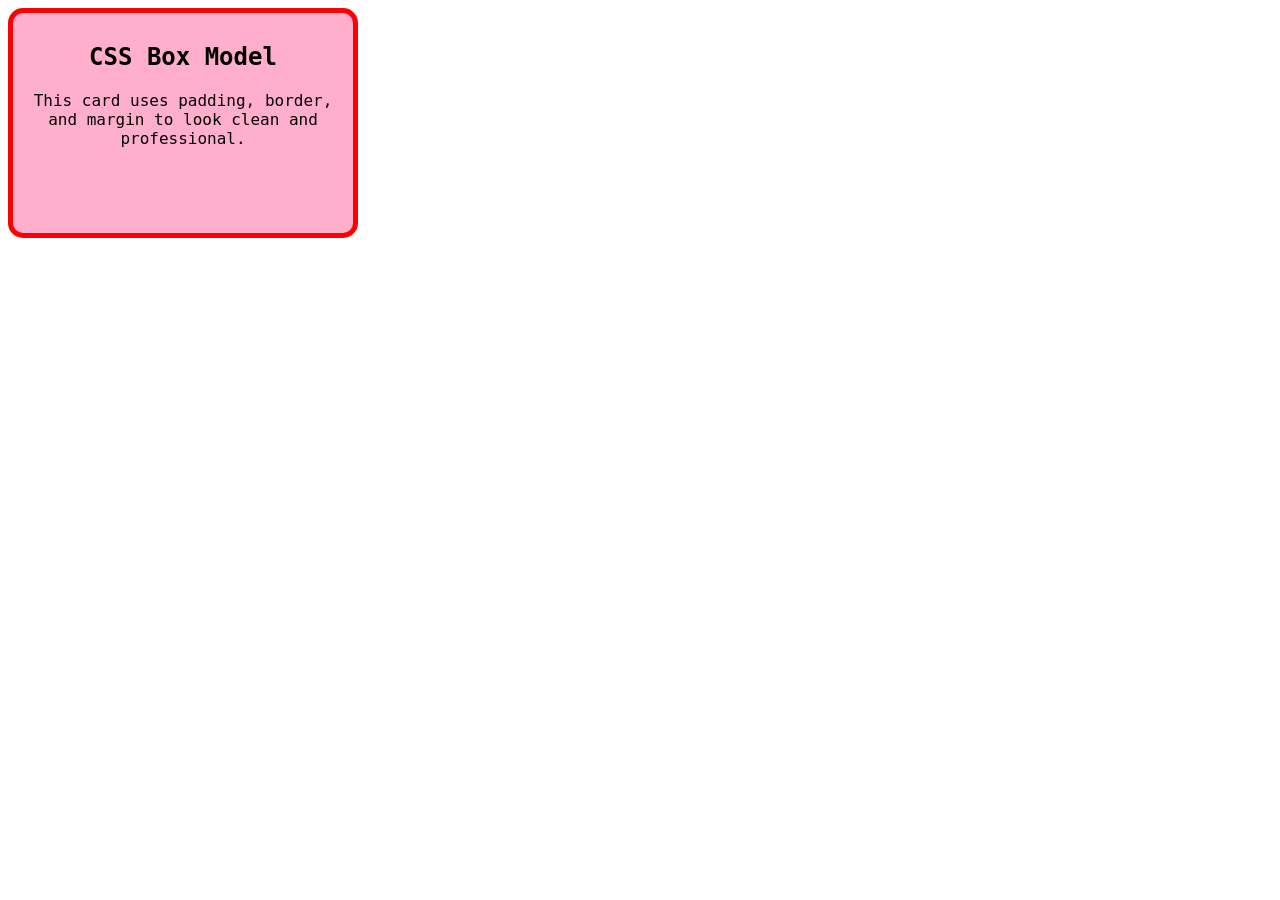
<file: Krystal Claire Bermillo_Quarter2/css_box_model/index.html>
<!DOCTYPE html>
<html lang="en">
    <head>
        <title></title>
        <link rel="stylesheet" href="style.css">
    </head>

    <body>
        <div class="card">
            <h2>CSS Box Model</h2>
            <p>This card uses padding, border, and margin to look clean and professional.</p>
        </div>    
    </body>
</file>
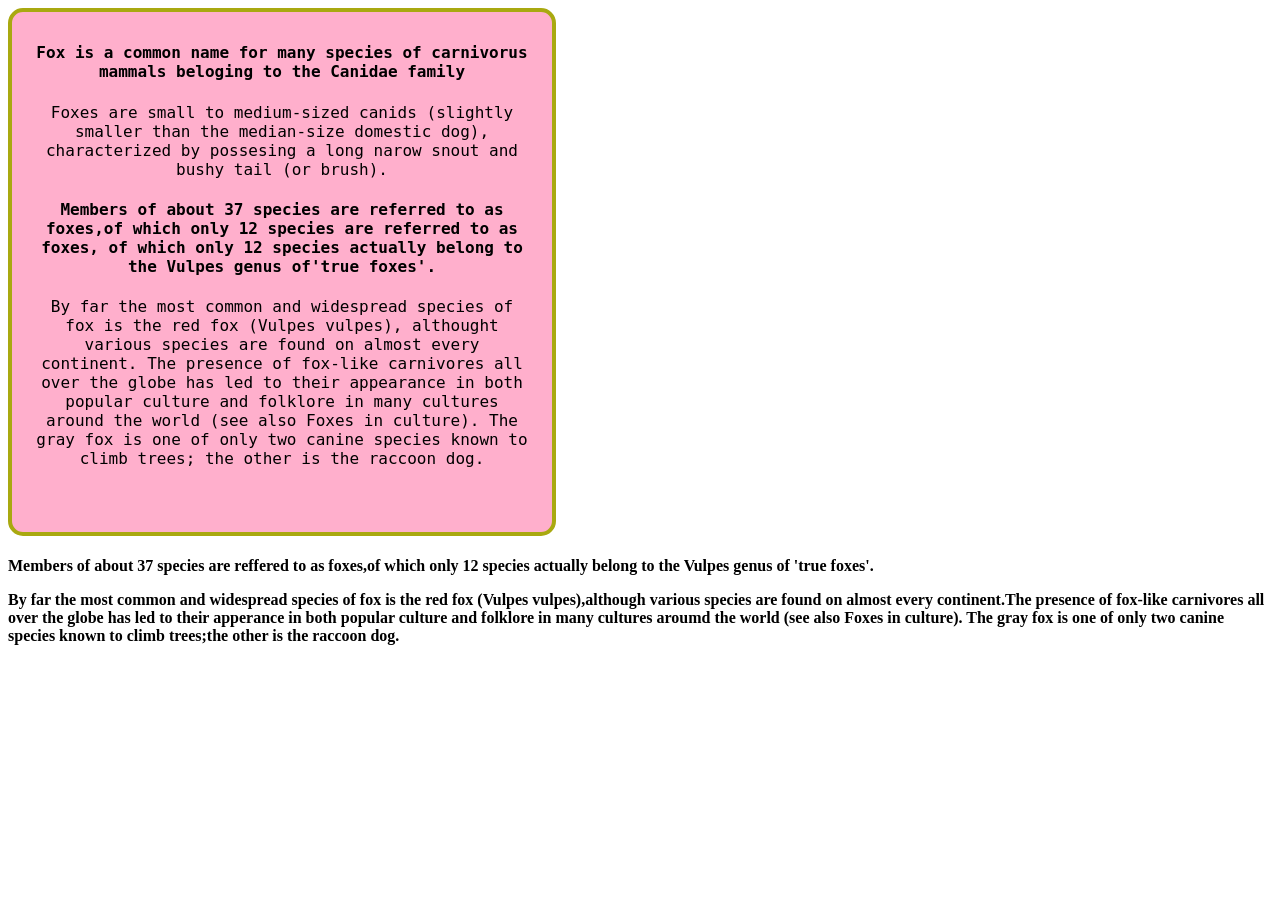
<file: Krystal Claire Bermillo_Quarter2/Activity2/Krystalclaire_bermillo_Q2.html>
<!DOCTYPE html>
<html lang="en">
    <head>
        <title></title>
        <link rel="stylesheet" href="style.css">
    </head>
    <body>
        <div class="Fox">
            <h4>Fox is a common name for many species of carnivorus mammals beloging to the Canidae family</h4>
            <p class="one"> Foxes are small to medium-sized canids (slightly smaller than the median-size domestic dog),
                characterized by possesing a long narow snout and bushy tail (or brush).</p>
            <h4>Members of about 37 species are referred to as foxes,of which only 12 species are referred to as foxes,
                of which only 12 species actually belong to the Vulpes genus of'true foxes'.</h4>
            <p class="two"> By far the most common and widespread species of fox is the red fox (Vulpes vulpes), 
                althought various species are found on almost every continent.
                The presence of fox-like carnivores all over the globe has led to their appearance in both popular
                culture and folklore in many cultures around the world (see also Foxes in culture). 
                The gray fox is one of only two canine species known to climb trees; the other is the raccoon dog.</p>
        </div>
        <div class="Fox2">
            <h4>Members of about 37 species are reffered to as foxes,of which only 12 species actually belong to the Vulpes
                genus of 'true foxes'.
            <p>By far the most common and widespread species of fox is the red fox (Vulpes vulpes),although 
                various species are found on almost every continent.The presence of fox-like carnivores all over the globe has led to 
                their apperance in both popular culture and folklore in many cultures aroumd the world (see also Foxes in culture).
                The gray fox is one of only two canine species known to climb trees;the other is the raccoon dog.</p>
            </div>        
    </body>
</html>
</file>
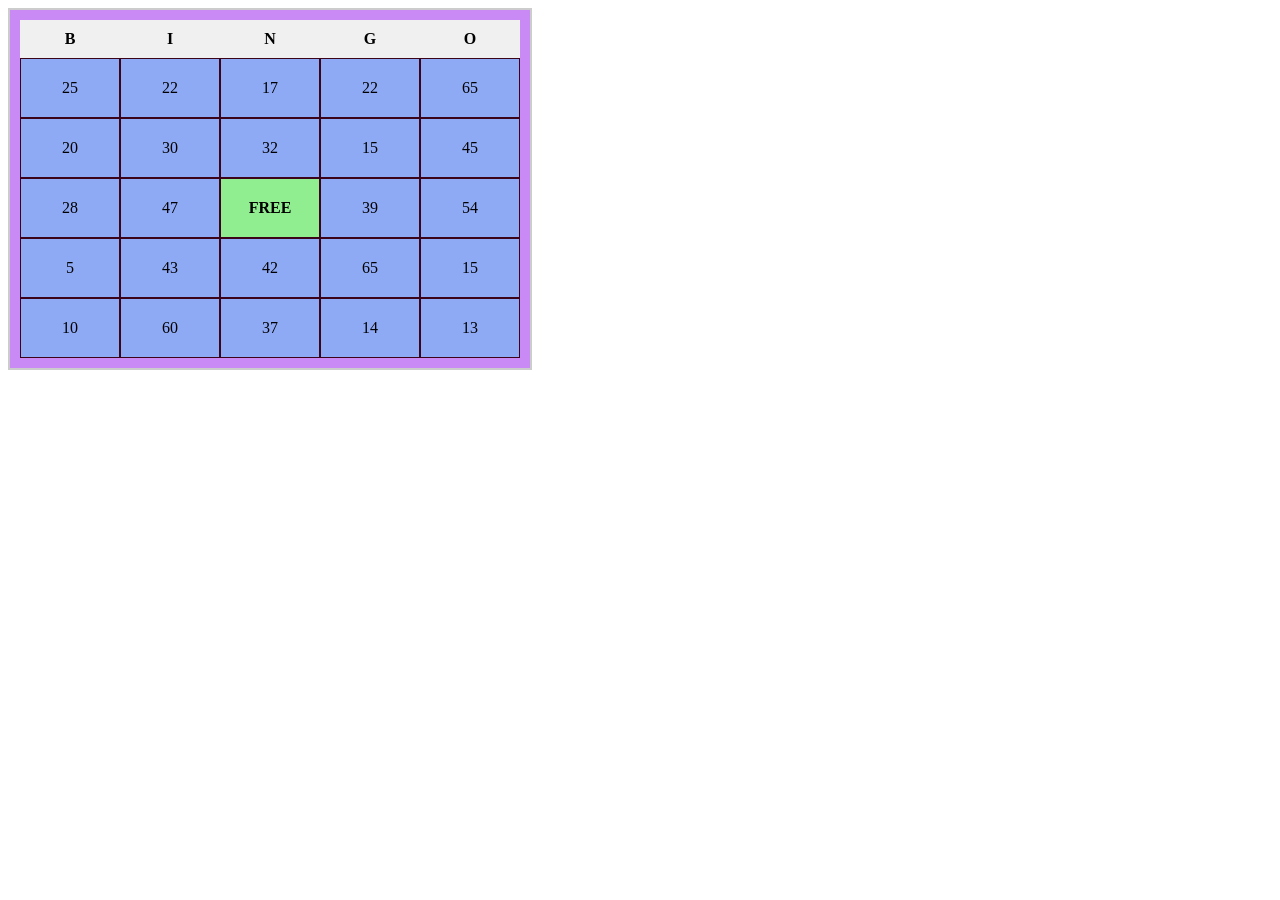
<file: Krystal Claire Bermillo_Quarter2/activitybingo/bingo_card_css.html>
<!DOCTYPE html>
<html lang="en">
<head>
    <title>Bingo Card</title>
    <link rel="stylesheet" href="style.css">
</head>
<body>
    <div class="bingo-card">
        <div class="header">B</div>
        <div class="header">I</div>
        <div class="header">N</div>
        <div class="header">G</div>
        <div class="header">O</div>
        
        <div class="cell">25</div>
        <div class="cell">22</div>
        <div class="cell">17</div>
        <div class="cell">22</div>
        <div class="cell">65</div>

        <div class="cell">20</div>  
        <div class="cell">30</div>
        <div class="cell">32</div>
        <div class="cell">15</div>
        <div class="cell">45</div>  
        
        <div class="cell">28</div>  
        <div class="cell">47</div>
        <div class="cell free">FREE</div>
        <div class="cell">39</div>    
        <div class="cell">54</div>  
        
        <div class="cell">5</div>  
        <div class="cell">43</div>
        <div class="cell">42</div>
        <div class="cell">65</div>
        <div class="cell">15</div>  
        
        <div class="cell">10</div>  
        <div class="cell">60</div>
        <div class="cell">37</div>
        <div class="cell">14</div>
        <div class="cell">13</div>
    </div>
</body>
</html>
</file>
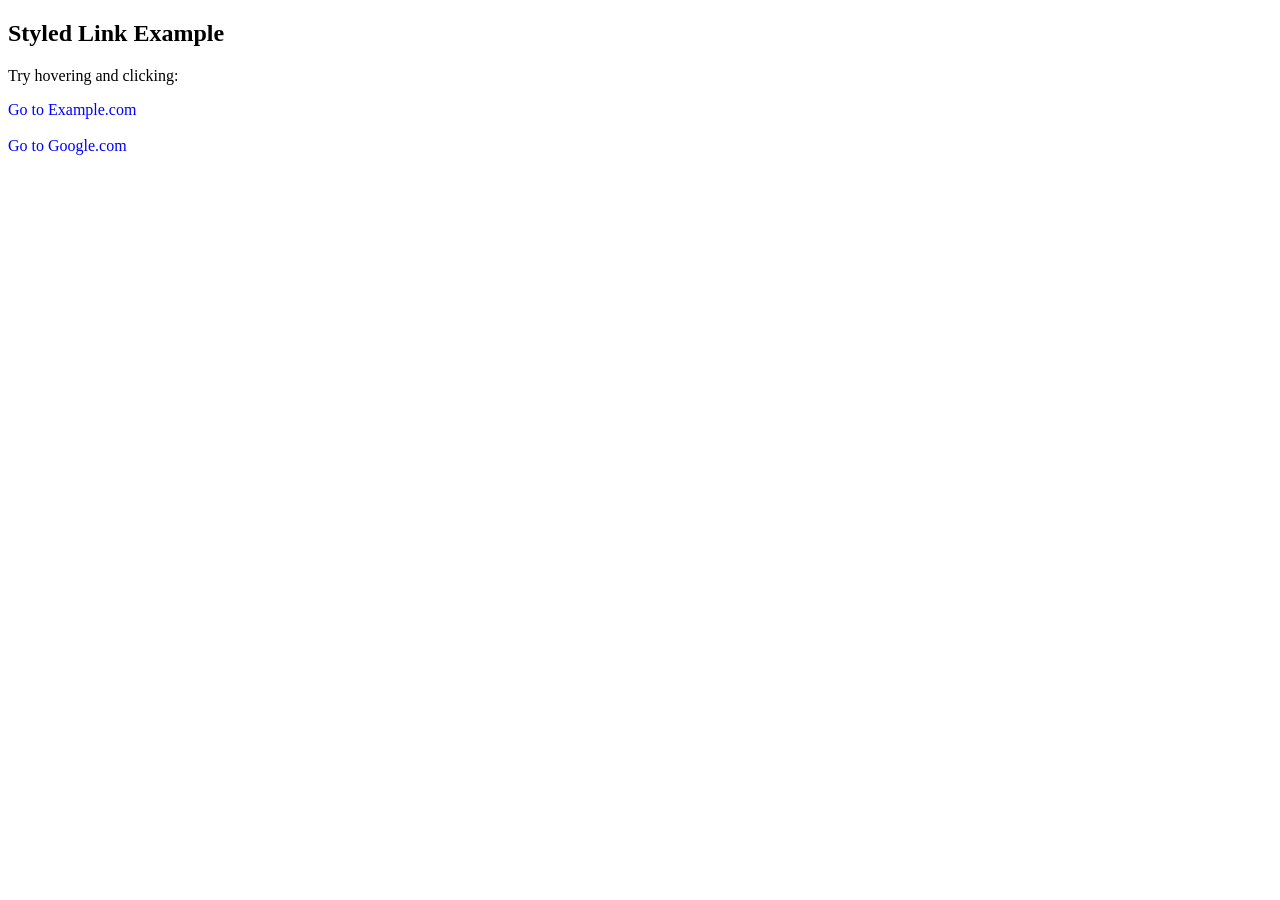
<file: Krystal Claire Bermillo_Quarter2/css-stylinglinks/stylinglinks.html>
<!DOCTYPE html>
<html lang="en">
    <head>
        <meta charset="UTF-8">
        <title>Link Styling Examples</title>
        <link rel="stylesheet" href="style.css">
    </head>
    <body>
        <h2>Styled Link Example</h2>
        <p>Try hovering and clicking:</p>
        <a href="https://example.com" class="button" 
        target="_blank">Go to Example.com</a>

        <br><br>

        <a href="https://google.com" class="button1"
        target="_blank">Go to Google.com</a>
    </body>
</html>
</file>
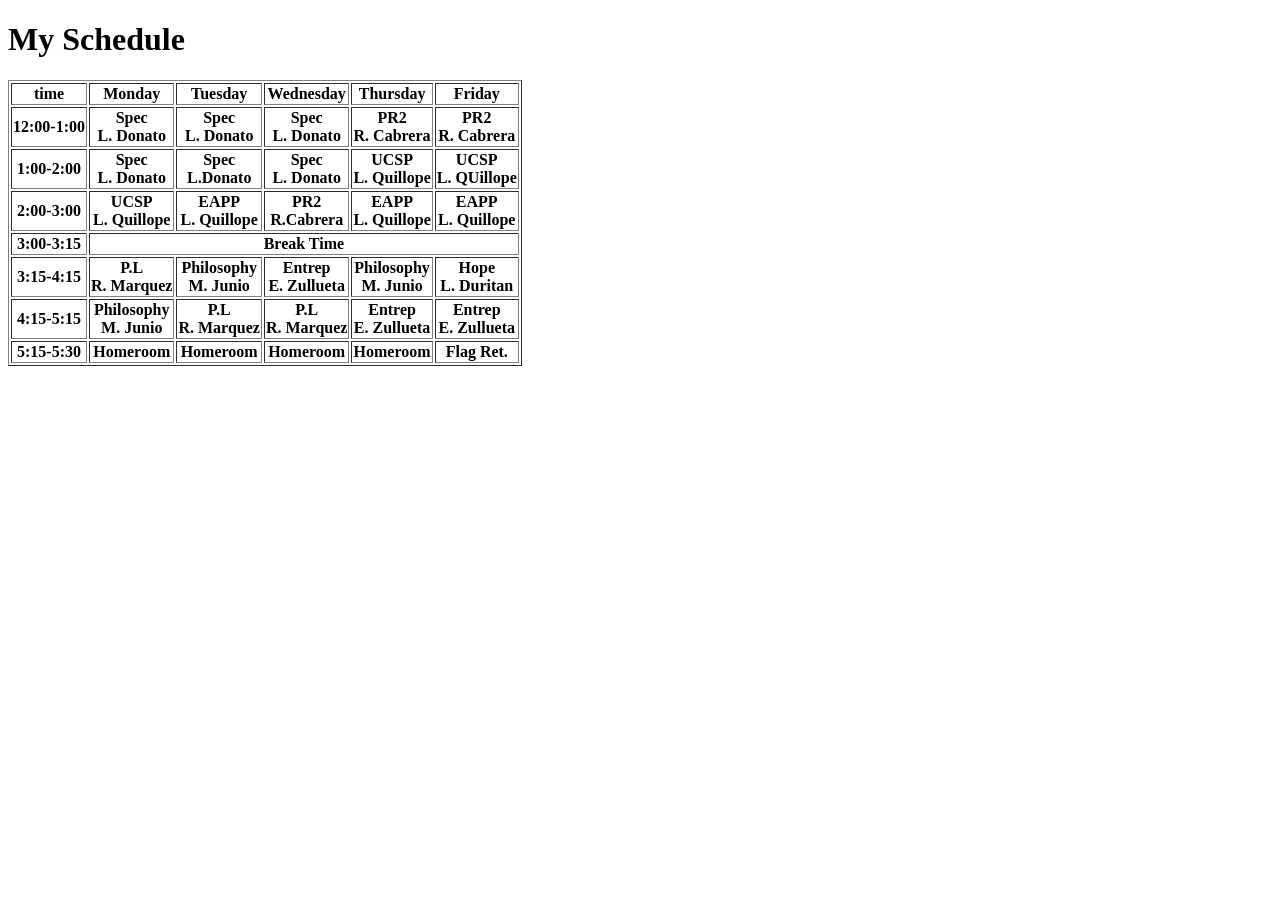
<file: Krystal Claire Bermillo_Quarter2/schedule/krystalclaire_bermillo_lesson5.html>
<!DOCTYPE html>
<html>
    <head>
        <title>My Schedule</title>
        <link rel="stylesheet" href="style.css">

    </head>
    <body>
        <h1>My Schedule</h1>
    </body>

    <table border="1"> 
        <tr>
            <th>time</th>
            <th>Monday</th>
            <th>Tuesday</th>
            <th>Wednesday</th>
            <th>Thursday</th>
            <th>Friday</th>
        </tr>
        <tr>
            <th>12:00-1:00</th>
            <th>Spec <br> L. Donato</th>
            <th>Spec <br> L. Donato</th>
            <th>Spec <br> L. Donato</th>
            <th>PR2 <br> R. Cabrera</th>
            <th>PR2 <br> R. Cabrera</th>
        </tr>
        <tr>
         <th>1:00-2:00</th>
            <th>Spec <br> L. Donato</th>
            <th>Spec <br> L.Donato</th>
            <th>Spec <br> L. Donato</th>
            <th>UCSP <br> L. Quillope</th>
            <th>UCSP <br> L. QUillope</th>
        </tr>
        <tr>
         <th>2:00-3:00</th>
            <th>UCSP <br> L. Quillope</th>
            <th>EAPP <br> L. Quillope</th>
            <th>PR2 <br> R.Cabrera</th>
            <th>EAPP <br> L. Quillope</th>
            <th>EAPP <br> L. Quillope</th>
        </tr>
        <tr>
            <th>3:00-3:15</th>
            <th colspan="5">Break Time</th>
        </tr>
        <tr>
         <th>3:15-4:15</th>
            <th>P.L <br> R. Marquez</th>
            <th>Philosophy <br> M. Junio</th>
            <th>Entrep <br> E. Zullueta</th>
            <th>Philosophy <br> M. Junio</th>
            <th>Hope <br> L. Duritan</th>
        </tr>
        <tr> <th>4:15-5:15</th>
            <th>Philosophy <br> M. Junio</th>
            <th>P.L <br> R. Marquez</th>
            <th>P.L <br> R. Marquez</th>
            <th>Entrep <br> E. Zullueta</th>
            <th>Entrep <br> E. Zullueta</th>
        </tr>
        <tr>
             <th>5:15-5:30</th>
            <th>Homeroom</th>
            <th>Homeroom</th>
            <th>Homeroom</th>
            <th>Homeroom</th>
            <th>Flag Ret.</th>
        </tr>
</html>
</file>
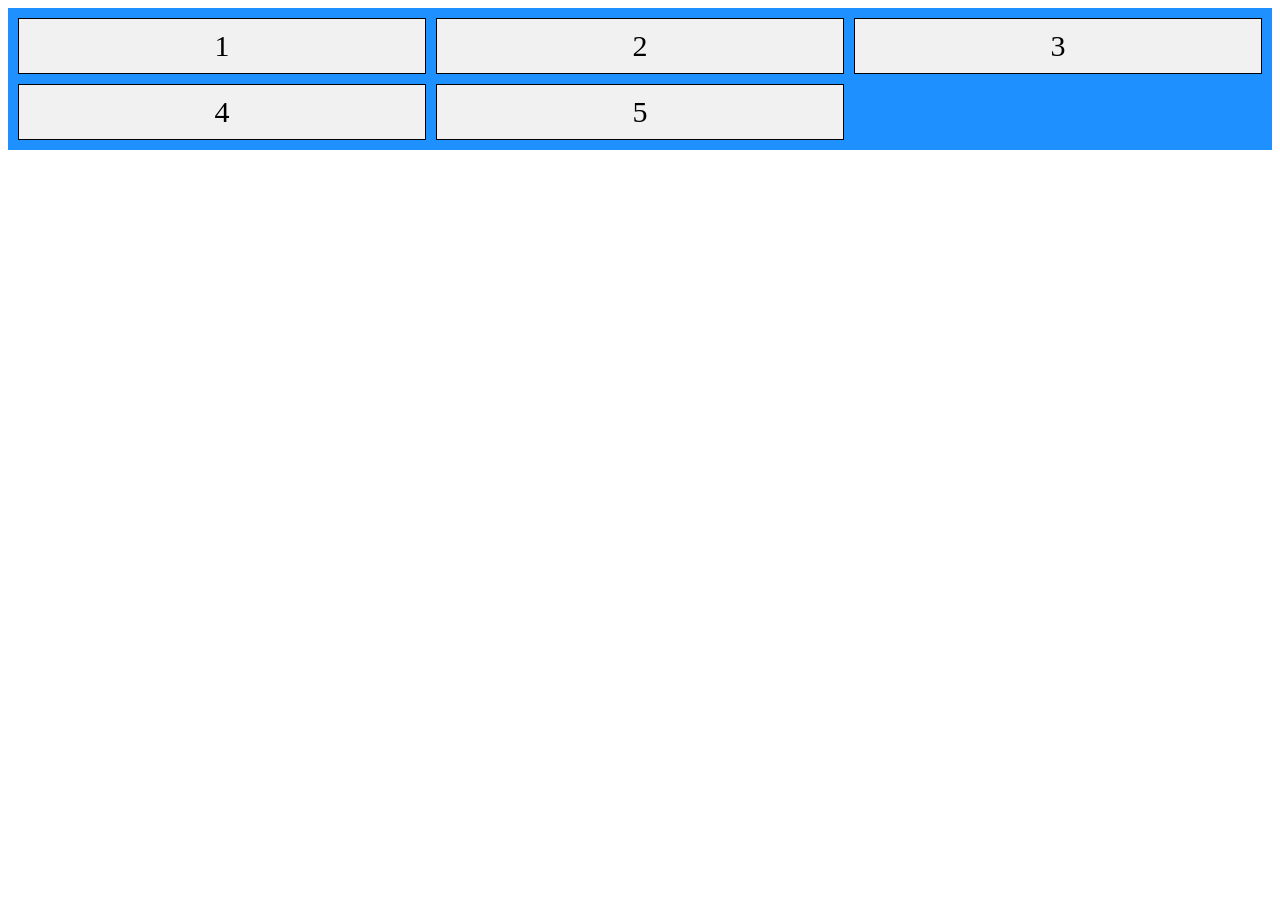
<file: Krystal Claire Bermillo_Quarter2/css_grid/cssgrid/flexbox_css.html>
<!DOCTYPE html>
<html lang="en"
<head>
    <meta charset="UTF-8">
    <meta name="viewport" content="width=device-width, initial-scale=1.0">
    <title>Flexbox Demo</title>
    <link rel="stylesheet" href="style.css">
</head>
<body>
    <div class="container">
        <div class="box">1</div>
        <div class="box">2</div>
        <div class="box">3</div>
        <div class="box">4</div>
        <div class="box">5</div> 
</body>
</html>
</file>
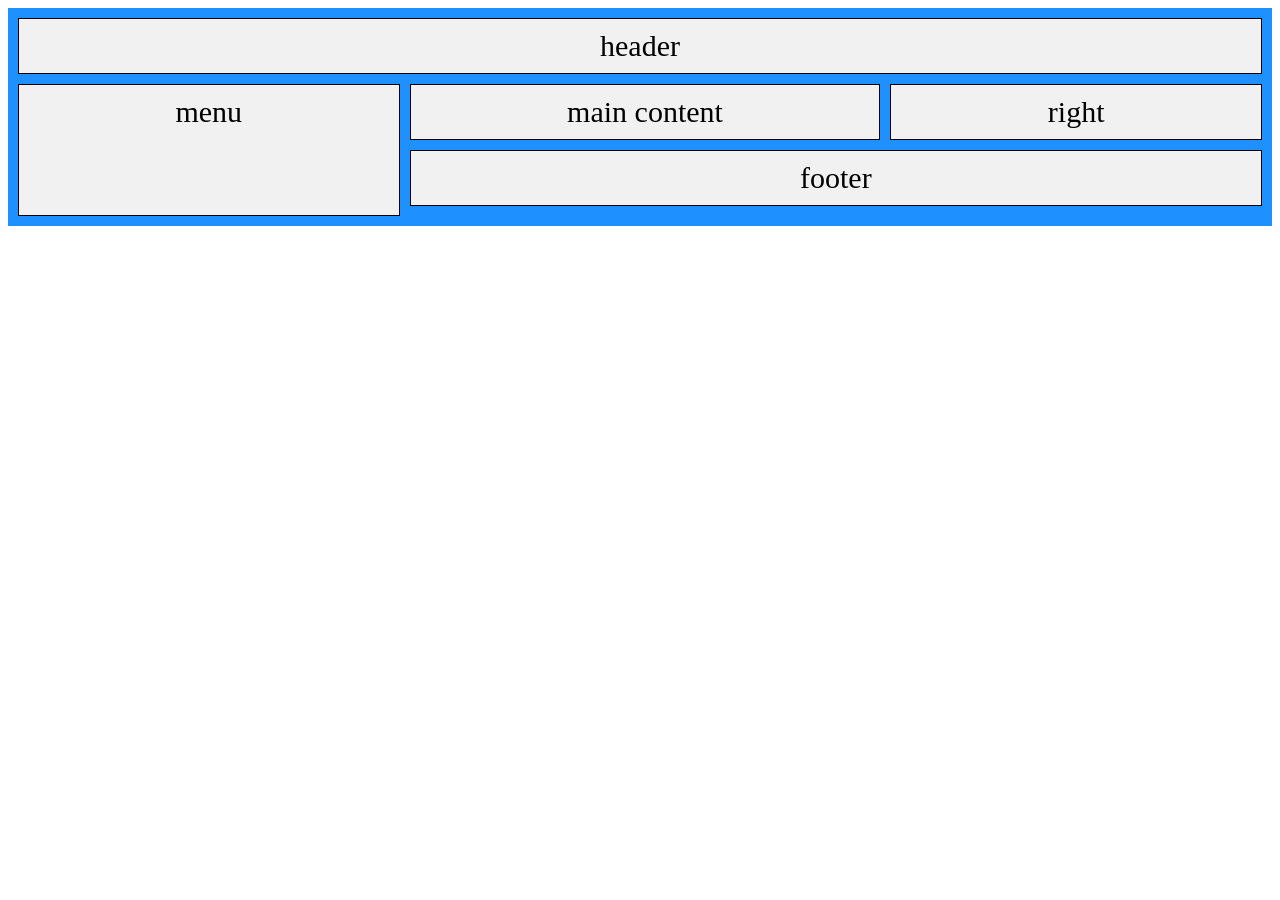
<file: Krystal Claire Bermillo_Quarter2/css_grid/cssgrid/grid.html>
<!DOCTYPE html>
<html lang="en">
    <head>
        <meta charset="UTF-8">
        <meta name="viewport" content="width=device-width, initial-scale=1.0">
        <title>Grid Demo</title>
        <link rel="stylesheet" href="style.css">
    </head>
    <body>
        <div class="container">
            <div class="grid-item1">header</div>
            <div class="grid-item2">menu</div>
            <div class="grid-item3">main content</div>
            <div class="grid-item4">right</div>
            <div class="grid-item5">footer</div>
        </div>
    </body>
</file>
<file: Krystal Claire Bermillo_Quarter2/css_box_model/style.css>
.card{
    border: 5px solid red;
    border-radius: 15px;
    background-color: #ffafcc;
    text-align: center;
    padding: 10px 20px;
    width: 300px;
    height: 200px;
    font-family: monospace;
    font-size: 16px;     
}
</file>
<file: Krystal Claire Bermillo_Quarter2/Activity2/style.css>
.Fox{
    border: 4px solid rgb(169, 169, 16);
    border-radius: 15px;
    background-color: #ffafcc;
    text-align: center;
    padding: 10px 20px;
    width: 500px;
    height: 500px;
    font-family: monospace;
    font-size: 16px;   
    
}
</file>
<file: Krystal Claire Bermillo_Quarter2/activitybingo/style.css>
.bingo-card  {
    display:grid;
    border: 2px solid #ccc;
    padding: 10px;
    background-color: rgb(202, 138, 245);
    grid-template-columns: repeat(5, 1fr);
    grid-gap: 10 px;
    width: 500px;
    text-align: center;
}
.row{
    display: flex;
}
.header {
    display: flex;
    justify-content: space-around;
    background-color: #f0f0f0;
    padding: 10px;
    font-weight: bold;
}
.header-cell{
    width: 50px;
    padding: 5px;
    border: 1px solid #ccc
}
.grid {
    display: grid;
    grid-template-columns: repeat(5, 1fr);
    gap: 5px;
    padding: 10px;
}
.cell {
    background-color: #8faaf5;
    padding: 20px;
    border: 1px solid #3b0419;
    text-align: center;
}

.free{
    background-color: lightgreen;
    font-weight: bold;
}
.cell:hover {
    background-color: #ccc;
}
.marked {
    background-color: #66cc00;
    color: #fff;
}
</file>
<file: Krystal Claire Bermillo_Quarter2/css-stylinglinks/style.css>
a:link{
    color: blue;
    text-decoration: none;
}
a:visited{
    color: green;
}
a:hover{
    color: purple;
    text-decoration: underline;
}
a:active{
    color: black;
}
a.botton1{
    display:inline-block;
    background-color: blue;
    color: white;
    padding: 10px, 20px;
    border-radius: 10px;
    text-decoration: none;
}
a.botton1:hover{
    background-color: orangered;
    font-size: x-large;
}
</file>
<file: Krystal Claire Bermillo_Quarter2/schedule/style.css>
.Teacher{
    background-color: bisque;
    width: auto;
    height: 20px;
    border: 2px solid black;
    padding: 10px;
    text-align: center;
    font-size: 10px;
    font-weight: bold;
}
.time{
    background-color: lightblue;
    border: 2px solid black;
    padding: 10px;
    text-align: center;
    font-size: 10px;
    font-weight: bold;
}
.container{
    width: 120vh;
    border-collapse: collapse;
    border-radius: 10px;
}
.minute{
    background-color: lightyellow;
    border:2px solid black;
    text-align: center;
    font-size: 10px;
    font-weight: bold;
    height: 20px; 
    border: 2px solid black;
}
.day{
    background-color: lightskyblue;
    border:2px solid black;
    text-align: center;
    font-size: 10px;
    font-weight: bold;
    width: auto;
    height: 20px;
    border: 2px solid black;
}
.Teacher:hover{
    background-color: rgb(4, 74, 139);
}
.Teacher-eapp:hover{
    background-color: rgb(4, 74, 139);
}
.Teacher-pr:hover{
    background-color: rgb(4, 74, 139);
}
.Teacher-ucsp:hover{
    background-color: rgb(4, 74, 139);
}
.Teacher-entrep:hover{
    background-color: rgb(4, 74, 139);
}
.Teacher-pl:hover{
    background-color: rgb(4, 74, 139);
}
.Teacher-philo:hover{
    background-color: rgb(4, 74, 139);
}
.Teacher-spec:hover{
    background-color: rgb(4, 74, 139);
}
.Teacher-hr:hover{
    background-color: rgb(4, 74, 139);
}
.Teacher-fr:hover{
    background-color: rgb(4, 74, 139);
}
.container{
    margin:0 auto;
    max-width: 1000px;   
}
.Teacher-pr{
    background-color: lightcoral;
    width: auto;
    height: 20px;
    border: 2px solid black;
    padding: 10px;
    text-align: center;
    font-size: 10px;
    font-weight: bold;
}
.Teacher-eapp{
    background-color: lightseagreen;
    width: auto;
    height: 20px;
    border: 2px solid black;
    padding: 10px;
    text-align: center;
    font-size: 10px;
    font-weight: bold;
}
.Teacher-spec{
    background-color: lightsteelblue;
    width: auto;
    height: 20px;
    border: 2px solid black;
    padding: 10px;
    text-align: center;
    font-size: 10px;
    font-weight: bold;
}
.Teacher-hr{
    background-color: lightyellow;
    width: auto;
    height: 20px;
    border: 2px solid black;
    padding: 10px;
    text-align: center;
    font-size: 10px;
    font-weight: bold;
}
.Teacher-fr{
    background-color: lightgreen;
    width: auto;
    height: 20px;
    border: 2px solid black;
    padding: 10px;
    text-align: center;
    font-size: 10px;
    font-weight: bold;
}
</file>
<file: Krystal Claire Bermillo_Quarter2/css_grid/cssgrid/style.css>
.container{
    display:grid;
    grid-template-columns: auto auto auto;
    background-color: dodgerblue;
    padding: 10px;
    gap: 10px;

}
.container > div {
    background-color: #f1f1f1;
    border: 1px solid black;
    padding: 10px;
    font-size: 30px;
    text-align: center;
}
.grid-item1 {
   grid-column: 1/span 3;
}
.grid-item2{
    grid-row: 2/span 3;
}
.grid-item5{
    grid-column: 2/span 2;
}
</file>
